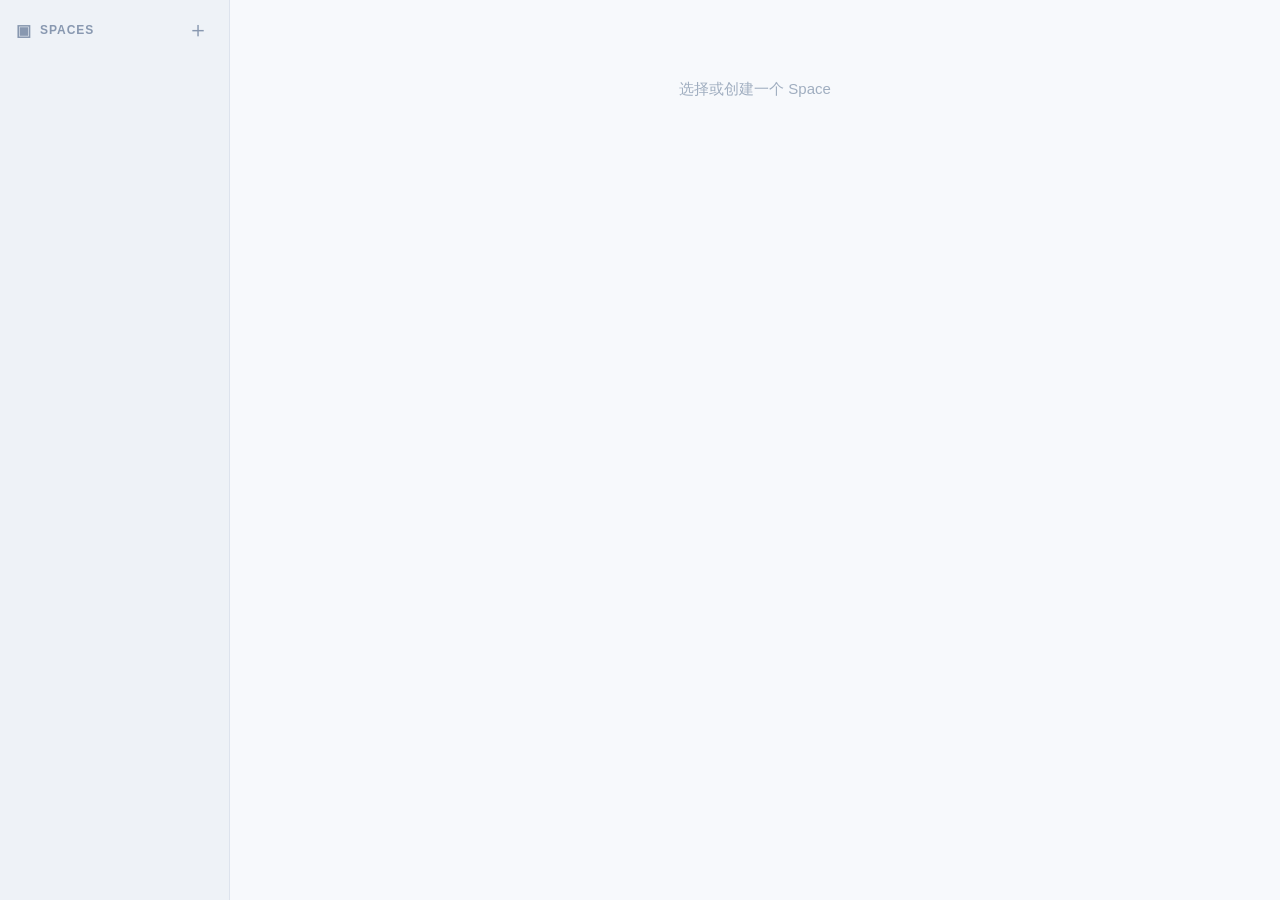
<file: panel/index.html>
<!DOCTYPE html>
<html lang="zh">
<head>
  <meta charset="UTF-8" />
  <title>Tab Workspace Manager</title>
  <link rel="stylesheet" href="index.css" />
</head>
<body>
  <div id="app">
    <!-- Left sidebar -->
    <nav id="sidebar">
      <div id="sidebar-header">
        <span class="sidebar-icon">▣</span>
        <span class="sidebar-title">Spaces</span>
        <button id="btn-new-space" title="新建 Space">＋</button>
      </div>
      <ul id="spaces-list"></ul>

      <!-- Current space indicator -->
      <div id="current-space-indicator" class="hidden">
        <span id="current-space-label"></span>
      </div>

      <div id="new-space-form" class="hidden">
        <input id="new-space-input" type="text" placeholder="Space 名称" maxlength="30" />
        <div class="form-actions">
          <button id="btn-confirm">确认</button>
          <button id="btn-cancel">取消</button>
        </div>
      </div>
    </nav>

    <!-- Right content -->
    <main id="content">
      <div id="no-space-hint" class="hint">选择或创建一个 Space</div>

      <div id="space-detail" class="hidden">
        <section id="section-bookmarks">
          <div class="section-title">⭐ 收藏</div>
          <ul id="bookmark-list"></ul>
          <div id="bookmark-empty" class="empty-hint hidden">暂无收藏，从下方 Tabs 点 ★ 添加</div>
        </section>

        <section id="section-tabs">
          <div class="section-title">📑 当前 Tabs</div>
          <ul id="tab-list"></ul>
          <div id="tabs-empty" class="empty-hint hidden">暂无 Tabs</div>
        </section>
      </div>
    </main>
  </div>
  <script src="index.js" type="module"></script>

  <!-- Bookmark name editor modal -->
  <div id="bookmark-name-modal" class="hidden">
    <div id="bookmark-name-dialog">
      <div class="dialog-title">收藏名称</div>
      <input id="bookmark-name-input" type="text" maxlength="60" />
      <div class="form-actions">
        <button id="btn-bookmark-name-confirm">确认</button>
        <button id="btn-bookmark-name-cancel">取消</button>
      </div>
    </div>
  </div>
</body>
</html>
</file>
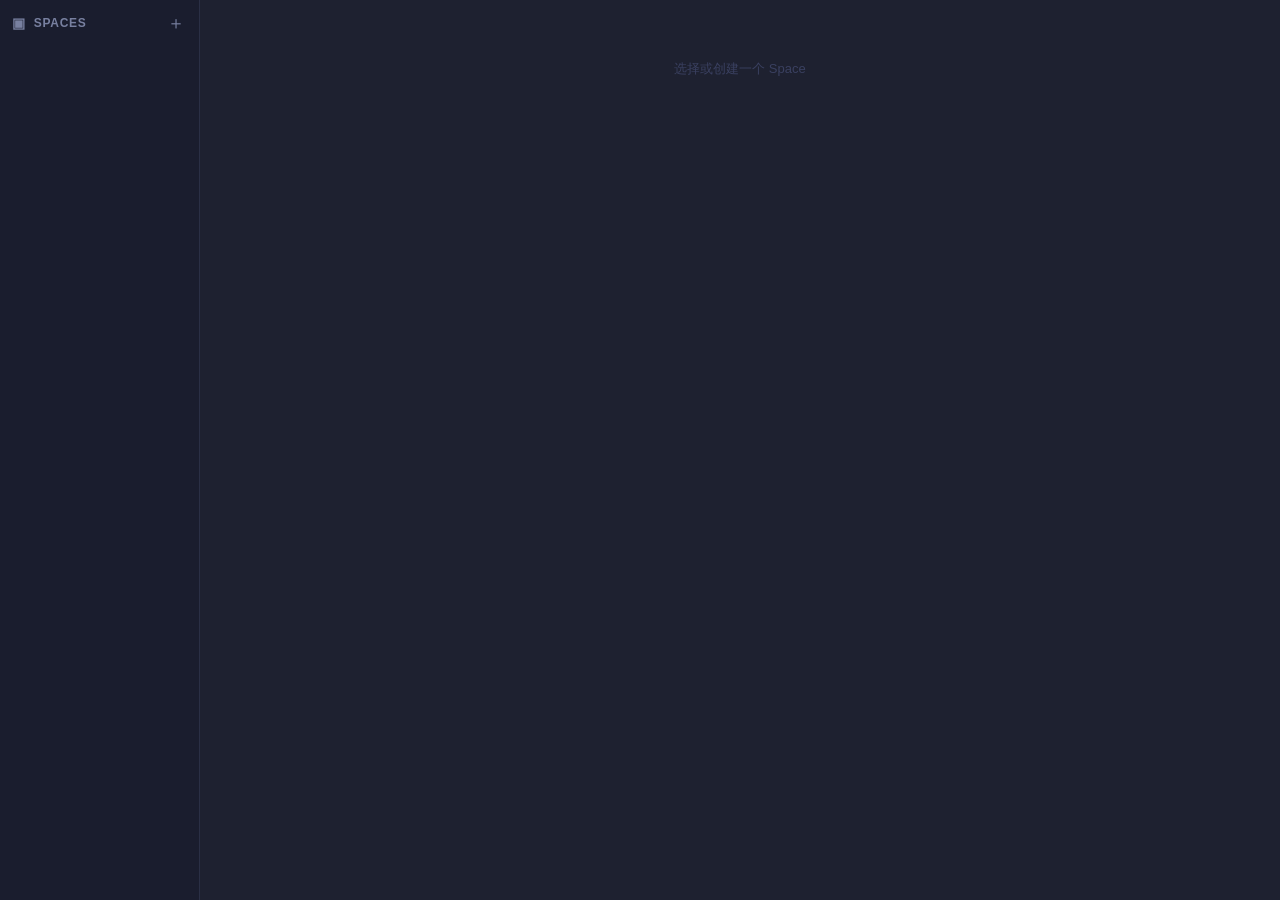
<file: sidepanel/index.html>
<!DOCTYPE html>
<html lang="zh">
<head>
  <meta charset="UTF-8" />
  <meta name="viewport" content="width=device-width, initial-scale=1.0" />
  <title>Tab Workspace Manager</title>
  <link rel="stylesheet" href="index.css" />
</head>
<body>
  <div id="app">
    <!-- Left sidebar: space list -->
    <nav id="sidebar">
      <div id="sidebar-header">
        <span class="sidebar-icon">▣</span>
        <span class="sidebar-title">Spaces</span>
        <button id="btn-new-space" title="新建 Space">＋</button>
      </div>

      <ul id="spaces-list"></ul>

      <!-- Current space indicator -->
      <div id="current-space-indicator" class="hidden">
        <span id="current-space-label"></span>
      </div>

      <!-- New space inline form -->
      <div id="new-space-form" class="hidden">
        <input id="new-space-input" type="text" placeholder="Space 名称" maxlength="30" />
        <div class="form-actions">
          <button id="btn-new-space-confirm">确认</button>
          <button id="btn-new-space-cancel">取消</button>
        </div>
      </div>
    </nav>

    <!-- Right content: tabs + bookmarks -->
    <main id="space-content">
      <div id="no-space-hint" class="hint">选择或创建一个 Space</div>

      <div id="space-detail" class="hidden">
        <div id="space-detail-header">
          <span id="space-detail-name"></span>
        </div>

        <!-- Bookmarks section -->
        <section id="section-bookmarks">
          <div class="section-title">⭐ 收藏</div>
          <ul id="bookmark-list"></ul>
          <div id="bookmark-empty" class="empty-hint">暂无收藏，从下方 Tabs 点 ★ 添加</div>
        </section>

        <!-- Current tabs section -->
        <section id="section-tabs">
          <div class="section-title">📑 当前 Tabs</div>
          <ul id="tab-list"></ul>
          <div id="tabs-empty" class="empty-hint">暂无 Tabs</div>
        </section>
      </div>
    </main>
  </div>

  <script src="index.js" type="module"></script>

  <!-- Bookmark name editor modal -->
  <div id="bookmark-name-modal" class="hidden">
    <div id="bookmark-name-dialog">
      <div class="dialog-title">收藏名称</div>
      <input id="bookmark-name-input" type="text" maxlength="60" />
      <div class="form-actions">
        <button id="btn-bookmark-name-confirm">确认</button>
        <button id="btn-bookmark-name-cancel">取消</button>
      </div>
    </div>
  </div>
</body>
</html>
</file>
<file: panel/index.css>
*, *::before, *::after { box-sizing: border-box; margin: 0; padding: 0; }

body {
  font-family: -apple-system, BlinkMacSystemFont, 'Segoe UI', sans-serif;
  font-size: 15px;
  color: #2d3748;
  background: #f7f9fc;
  height: 100vh;
  overflow: hidden;
}

#app { display: flex; height: 100vh; }

/* ── Sidebar ── */
#sidebar {
  width: 230px;
  min-width: 230px;
  background: #eef2f7;
  border-right: 1px solid #dde3ed;
  display: flex;
  flex-direction: column;
  overflow: hidden;
}

#sidebar-header {
  display: flex;
  align-items: center;
  gap: 8px;
  padding: 18px 16px 14px;
  color: #8898b0;
  font-size: 12px;
  font-weight: 700;
  text-transform: uppercase;
  letter-spacing: 0.08em;
  flex-shrink: 0;
}
.sidebar-icon { font-size: 16px; }
.sidebar-title { flex: 1; }

#btn-new-space {
  background: none; border: none;
  color: #8898b0; font-size: 22px;
  cursor: pointer; line-height: 1;
  padding: 1px 4px; border-radius: 5px;
  transition: color .15s, background .15s;
}
#btn-new-space:hover { color: #4a6fa5; background: #dde3ed; }

#spaces-list {
  flex: 1; overflow-y: auto; list-style: none;
  scrollbar-width: thin; scrollbar-color: #dde3ed transparent;
}

.space-item {
  display: flex; align-items: center;
  padding: 12px 16px;
  cursor: pointer;
  border-left: 3px solid transparent;
  transition: background .1s;
  gap: 9px;
  user-select: none;
}
.space-item:hover { background: #e2e9f2; }
.space-item.active {
  background: #e2e9f2;
  border-left-color: #4a6fa5;
  color: #1a2840;
}

.space-dot { font-size: 8px; color: #c5cfe0; flex-shrink: 0; }
.space-item.online .space-dot { color: #48bb78; }
.space-item.active .space-dot { color: #4a6fa5; }

.space-name {
  flex: 1; overflow: hidden;
  text-overflow: ellipsis; white-space: nowrap;
  font-size: 14px; color: #4a5568;
}
.space-item.active .space-name { color: #1a2840; font-weight: 600; }

.space-actions {
  display: flex; gap: 2px;
  opacity: 0; transition: opacity .1s; flex-shrink: 0;
}
.space-item:hover .space-actions { opacity: 1; }

.spc-btn {
  background: none; border: none; cursor: pointer;
  color: #8898b0; font-size: 13px;
  padding: 3px 5px; border-radius: 4px; line-height: 1;
  transition: color .1s, background .1s;
}
.spc-btn:hover { color: #2d3748; background: #d0d9e8; }
.spc-btn.del:hover { color: #e53e3e; }

/* ── New space form ── */
#new-space-form {
  padding: 10px 12px;
  border-top: 1px solid #dde3ed;
  flex-shrink: 0;
}
#new-space-form.hidden { display: none; }
#new-space-input {
  width: 100%; padding: 8px 10px;
  border-radius: 6px; border: 1px solid #c5cfe0;
  background: #fff; color: #2d3748;
  font-size: 14px; outline: none; margin-bottom: 8px;
}
#new-space-input:focus { border-color: #4a6fa5; }
.form-actions { display: flex; gap: 6px; }
.form-actions button {
  flex: 1; padding: 7px; border-radius: 6px;
  border: none; cursor: pointer; font-size: 13px; font-weight: 500;
}
#btn-confirm { background: #4a6fa5; color: #fff; }
#btn-confirm:hover { background: #3a5a8a; }
#btn-cancel { background: #dde3ed; color: #4a5568; }
#btn-cancel:hover { background: #c5cfe0; }

/* ── Content ── */
#content {
  flex: 1; overflow-y: auto;
  scrollbar-width: thin; scrollbar-color: #dde3ed transparent;
  background: #f7f9fc;
}

.hint {
  text-align: center; color: #a0aec0;
  margin-top: 80px; font-size: 15px;
}

#space-detail.hidden { display: none; }

section { border-bottom: 1px solid #e8edf4; padding-bottom: 6px; }

.section-title {
  padding: 14px 18px 8px;
  font-size: 12px; font-weight: 700;
  color: #8898b0; text-transform: uppercase; letter-spacing: 0.05em;
}

.empty-hint { padding: 8px 18px; font-size: 13px; color: #a0aec0; }
.empty-hint.hidden { display: none; }

ul { list-style: none; }

.list-item {
  display: flex; align-items: center;
  gap: 10px; padding: 9px 18px;
  cursor: pointer; transition: background .1s;
}
.list-item:hover { background: #eef2f7; }

.list-item img.favicon {
  width: 16px; height: 16px; flex-shrink: 0; border-radius: 3px;
}
.favicon-fallback {
  width: 16px; height: 16px; font-size: 13px;
  line-height: 16px; text-align: center; flex-shrink: 0;
}

.item-title {
  flex: 1; overflow: hidden;
  text-overflow: ellipsis; white-space: nowrap;
  font-size: 14px; color: #2d3748;
}

/* 收藏和关闭按钮常驻，不隐藏 */
.item-actions {
  display: flex; gap: 4px;
  flex-shrink: 0;
}

.action-btn {
  background: none; border: none; cursor: pointer;
  font-size: 16px; padding: 3px 5px;
  border-radius: 4px; color: #a0aec0;
  line-height: 1; transition: color .1s, background .1s;
}
.action-btn:hover { background: #dde3ed; color: #2d3748; }
.action-btn.bookmarked { color: #e6a817; }
.action-btn.remove-btn:hover { color: #e53e3e; }

.hidden { display: none !important; }

/* ── Current space indicator ── */
#current-space-indicator {
  padding: 10px 14px;
  border-top: 1px solid #dde3ed;
  flex-shrink: 0;
  display: flex;
  align-items: center;
  gap: 6px;
}
#current-space-indicator::before {
  content: '◈';
  font-size: 12px;
  color: #4a6fa5;
  flex-shrink: 0;
}
#current-space-label {
  font-size: 12px;
  font-weight: 600;
  color: #4a6fa5;
  overflow: hidden;
  text-overflow: ellipsis;
  white-space: nowrap;
  text-transform: uppercase;
  letter-spacing: 0.05em;
}

/* ── Bookmark name modal ── */
#bookmark-name-modal {
  position: fixed;
  inset: 0;
  background: rgba(0,0,0,0.25);
  display: flex;
  align-items: center;
  justify-content: center;
  z-index: 999;
}
#bookmark-name-dialog {
  background: #fff;
  border: 1px solid #dde3ed;
  border-radius: 10px;
  padding: 16px;
  width: 240px;
  display: flex;
  flex-direction: column;
  gap: 10px;
  box-shadow: 0 4px 20px rgba(0,0,0,0.12);
}
.dialog-title {
  font-size: 13px;
  font-weight: 600;
  color: #8898b0;
  text-transform: uppercase;
  letter-spacing: 0.06em;
}
#bookmark-name-input {
  width: 100%;
  padding: 8px 10px;
  border-radius: 6px;
  border: 1px solid #c5cfe0;
  background: #f7f9fc;
  color: #2d3748;
  font-size: 14px;
  outline: none;
}
#bookmark-name-input:focus { border-color: #4a6fa5; }
</file>
<file: sidepanel/index.css>
*, *::before, *::after { box-sizing: border-box; margin: 0; padding: 0; }

body {
  font-family: -apple-system, BlinkMacSystemFont, 'Segoe UI', sans-serif;
  font-size: 13px;
  color: #c8d0e0;
  background: #1e2130;
  height: 100vh;
  overflow: hidden;
}

#app {
  display: flex;
  height: 100vh;
}

/* ── Sidebar ── */
#sidebar {
  width: 200px;
  min-width: 200px;
  background: #1a1d2e;
  border-right: 1px solid #2a2f45;
  display: flex;
  flex-direction: column;
  overflow: hidden;
}

#sidebar-header {
  display: flex;
  align-items: center;
  gap: 8px;
  padding: 14px 12px 10px;
  color: #7880a0;
  font-size: 12px;
  font-weight: 600;
  text-transform: uppercase;
  letter-spacing: 0.06em;
  flex-shrink: 0;
}

.sidebar-icon { font-size: 14px; }
.sidebar-title { flex: 1; }

#btn-new-space {
  background: none;
  border: none;
  color: #7880a0;
  font-size: 18px;
  cursor: pointer;
  line-height: 1;
  padding: 0 2px;
  border-radius: 4px;
  transition: color 0.15s, background 0.15s;
}
#btn-new-space:hover { color: #c8d0e0; background: #2a2f45; }

#spaces-list {
  flex: 1;
  overflow-y: auto;
  list-style: none;
  scrollbar-width: thin;
  scrollbar-color: #2a2f45 transparent;
}

.space-item {
  position: relative;
  display: flex;
  align-items: center;
  padding: 10px 14px;
  cursor: pointer;
  border-left: 3px solid transparent;
  transition: background 0.1s;
  gap: 8px;
}
.space-item:hover { background: #242840; }
.space-item.active {
  background: #242840;
  border-left-color: #6366f1;
  color: #fff;
}

.space-status {
  font-size: 7px;
  color: #4a5280;
  flex-shrink: 0;
  margin-top: 1px;
}
.space-item.active .space-status { color: #6366f1; }
.space-item.online .space-status { color: #48bb78; }

.space-name {
  flex: 1;
  overflow: hidden;
  text-overflow: ellipsis;
  white-space: nowrap;
  font-size: 13px;
}

.space-actions {
  display: flex;
  gap: 2px;
  opacity: 0;
  transition: opacity 0.1s;
  flex-shrink: 0;
}
.space-item:hover .space-actions { opacity: 1; }

.space-action-btn {
  background: none;
  border: none;
  cursor: pointer;
  color: #7880a0;
  font-size: 12px;
  padding: 2px 4px;
  border-radius: 3px;
  line-height: 1;
  transition: color 0.1s, background 0.1s;
}
.space-action-btn:hover { color: #c8d0e0; background: #3a3f58; }
.space-action-btn.delete:hover { color: #fc8181; }

/* ── New space form ── */
#new-space-form {
  padding: 8px 10px;
  border-top: 1px solid #2a2f45;
  flex-shrink: 0;
}
#new-space-form.hidden { display: none; }
#new-space-input {
  width: 100%;
  padding: 6px 8px;
  border-radius: 5px;
  border: 1px solid #3a3f58;
  background: #242840;
  color: #c8d0e0;
  font-size: 12px;
  outline: none;
  margin-bottom: 6px;
}
#new-space-input:focus { border-color: #6366f1; }
.form-actions { display: flex; gap: 6px; }
.form-actions button {
  flex: 1;
  padding: 5px;
  border-radius: 5px;
  border: none;
  cursor: pointer;
  font-size: 12px;
}
#btn-new-space-confirm { background: #6366f1; color: #fff; }
#btn-new-space-confirm:hover { background: #4f52c9; }
#btn-new-space-cancel { background: #2a2f45; color: #c8d0e0; }
#btn-new-space-cancel:hover { background: #3a3f58; }

/* ── Content area ── */
#space-content {
  flex: 1;
  overflow-y: auto;
  scrollbar-width: thin;
  scrollbar-color: #2a2f45 transparent;
}

.hint {
  text-align: center;
  color: #3a4060;
  margin-top: 60px;
  font-size: 13px;
}

#space-detail { display: flex; flex-direction: column; }
#space-detail.hidden { display: none; }

#space-detail-header {
  padding: 12px 14px 8px;
  font-size: 14px;
  font-weight: 600;
  color: #e2e8f0;
  border-bottom: 1px solid #2a2f45;
}

section {
  padding: 10px 0;
  border-bottom: 1px solid #2a2f45;
}

.section-title {
  padding: 0 14px 6px;
  font-size: 11px;
  font-weight: 600;
  color: #5a6280;
  text-transform: uppercase;
  letter-spacing: 0.05em;
}

.empty-hint {
  padding: 6px 14px;
  font-size: 12px;
  color: #3a4060;
}

ul { list-style: none; }

.list-item {
  display: flex;
  align-items: center;
  gap: 7px;
  padding: 6px 14px;
  cursor: pointer;
  transition: background 0.1s;
}
.list-item:hover { background: #242840; }

.list-item img.favicon {
  width: 14px; height: 14px;
  flex-shrink: 0;
  border-radius: 2px;
}
.favicon-fallback {
  width: 14px; height: 14px;
  font-size: 11px;
  line-height: 14px;
  text-align: center;
  flex-shrink: 0;
}

.item-title {
  flex: 1;
  overflow: hidden;
  text-overflow: ellipsis;
  white-space: nowrap;
  font-size: 12px;
  color: #a0a8c0;
}

.item-actions {
  display: flex;
  gap: 2px;
  opacity: 0;
  transition: opacity 0.1s;
  flex-shrink: 0;
}
.list-item:hover .item-actions { opacity: 1; }

.action-btn {
  background: none;
  border: none;
  cursor: pointer;
  font-size: 13px;
  padding: 2px 3px;
  border-radius: 3px;
  color: #5a6280;
  line-height: 1;
  transition: color 0.1s, background 0.1s;
}
.action-btn:hover { background: #3a3f58; color: #c8d0e0; }
.action-btn.bookmarked { color: #f6ad55; }
.action-btn.remove-btn:hover { color: #fc8181; }

.hidden { display: none !important; }

/* ── Current space indicator (sidebar bottom) ── */
#current-space-indicator {
  padding: 8px 12px;
  border-top: 1px solid #2a2f45;
  flex-shrink: 0;
  display: flex;
  align-items: center;
  gap: 6px;
}
#current-space-indicator::before {
  content: '◈';
  font-size: 11px;
  color: #6366f1;
  flex-shrink: 0;
}
#current-space-label {
  font-size: 11px;
  font-weight: 600;
  color: #6366f1;
  overflow: hidden;
  text-overflow: ellipsis;
  white-space: nowrap;
  text-transform: uppercase;
  letter-spacing: 0.05em;
}

/* ── Bookmark name modal ── */
#bookmark-name-modal {
  position: fixed;
  inset: 0;
  background: rgba(0,0,0,0.55);
  display: flex;
  align-items: center;
  justify-content: center;
  z-index: 999;
}
#bookmark-name-dialog {
  background: #1e2130;
  border: 1px solid #3a3f58;
  border-radius: 8px;
  padding: 14px;
  width: 220px;
  display: flex;
  flex-direction: column;
  gap: 8px;
}
.dialog-title {
  font-size: 12px;
  font-weight: 600;
  color: #7880a0;
  text-transform: uppercase;
  letter-spacing: 0.06em;
}
#bookmark-name-input {
  width: 100%;
  padding: 6px 8px;
  border-radius: 5px;
  border: 1px solid #3a3f58;
  background: #242840;
  color: #c8d0e0;
  font-size: 12px;
  outline: none;
}
#bookmark-name-input:focus { border-color: #6366f1; }
</file>
